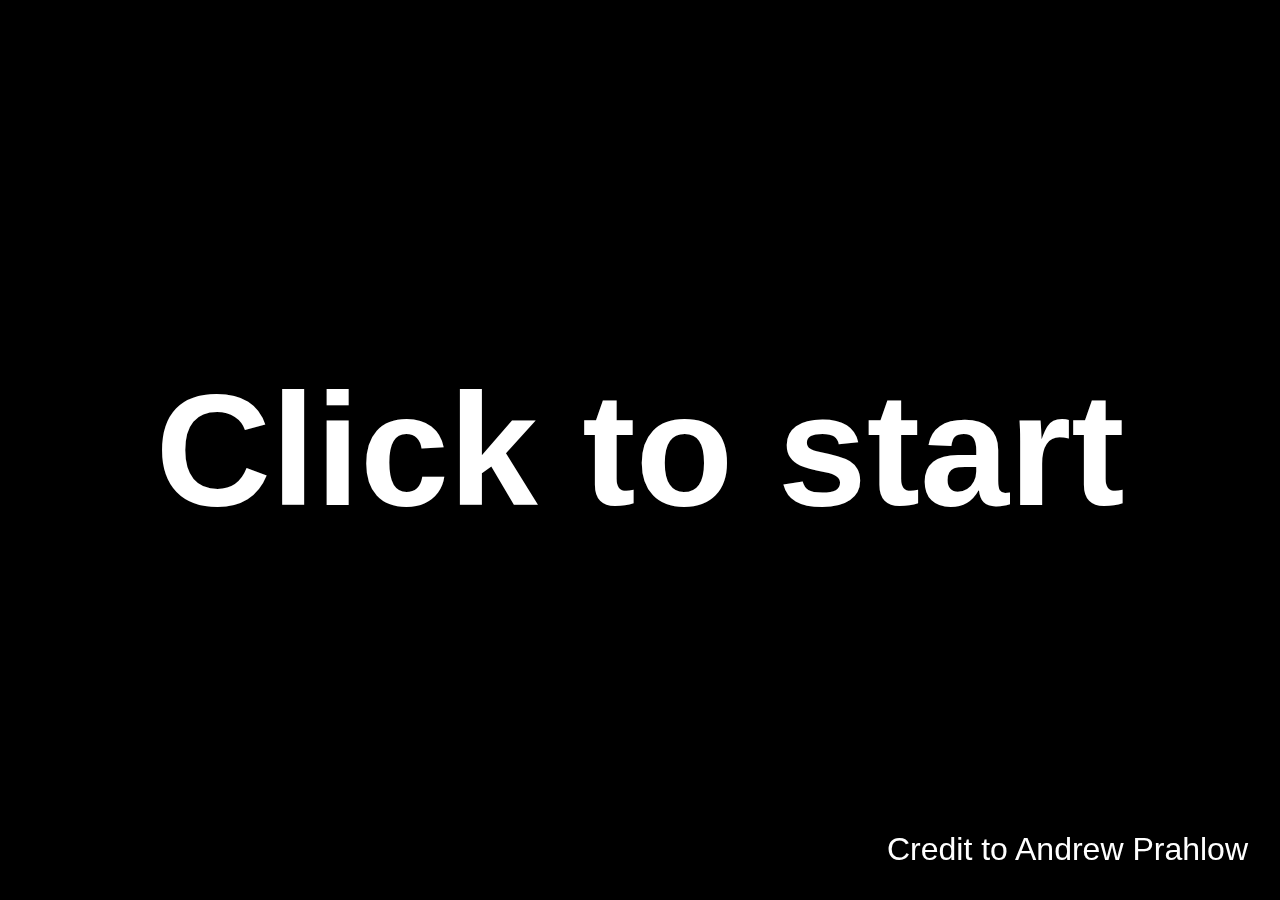
<file: index.html>
<!DOCTYPE html>
<html lang="en">
	<head>
		<link rel="stylesheet" href="style.css">
		<link rel="shortcut icon" href="favicon.ico"/>
		<script src="howler.js"></script>
		<script src="preload.js"></script>
		<script src="index.js" defer></script>
		<title>Travelers</title>
	</head>
	<body>
		<div class="loading" id="loader">LOADING...</div>
		<div class="main">
			<div class="traveler">
				<input type="range" step="0.01" min="0" max="1" class="volume">
				<div class="volumeIndicatorWrapper">
					<div class="volumeIndicator"></div>
				</div>
				<img class="icon0" src="resources/chert0.png" alt="chert">
				<img class="icon" src="resources/chert1.png" alt="chert">
			</div>
			<div class="traveler">
				<input type="range" step="0.01" min="0" max="1" class="volume">
				<div class="volumeIndicatorWrapper">
					<div class="volumeIndicator"></div>
				</div>
				<img class="icon0" src="resources/esker0.png" alt="esker">
				<img class="icon" src="resources/esker1.png" alt="esker">
			</div>
			<div class="traveler">
				<input type="range" step="0.01" min="0" max="1" class="volume">
				<div class="volumeIndicatorWrapper">
					<div class="volumeIndicator"></div>
				</div>
				<img class="icon0" src="resources/riebeck0.png" alt="riebeck">
				<img class="icon" src="resources/riebeck1.png" alt="riebeck">
			</div>
			<div class="traveler">
				<input type="range" step="0.01" min="0" max="1" class="volume">
				<div class="volumeIndicatorWrapper">
					<div class="volumeIndicator"></div>
				</div>
				<img class="icon0" src="resources/gabbro0.png" alt="gabbro">
				<img class="icon" src="resources/gabbro1.png" alt="gabbro">
			</div>
			<div class="traveler">
				<input type="range" step="0.01" min="0" max="1" class="volume">
				<div class="volumeIndicatorWrapper">
					<div class="volumeIndicator"></div>
				</div>
				<img class="icon0" src="resources/feldspar0.png" alt="feldspar">
				<img class="icon" src="resources/feldspar1.png" alt="feldspar">
			</div>
			<div class="traveler">
				<input type="range" step="0.01" min="0" max="1" class="volume">
				<div class="volumeIndicatorWrapper">
					<div class="volumeIndicator"></div>
				</div>
				<img class="icon0" src="resources/solanum0.png" alt="solanum">
				<img class="icon" src="resources/solanum1.png" alt="solanum">
			</div>
			<div class="traveler">
				<input type="range" step="0.01" min="0" max="1" class="volume">
				<div class="volumeIndicatorWrapper">
					<div class="volumeIndicator"></div>
				</div>
				<img class="icon0" src="resources/prisoner0.png" alt="prisoner">
				<img class="icon" src="resources/prisoner1.png" alt="prisoner">
			</div>
		</div>
		<p class="credit">Credit to Andrew Prahlow</p>
		<audio id="silence" src="resources/silence.mp3" loop></audio>
	</body>
</html>
</file>
<file: style.css>
body {
	font-family: Arial, Helvetica, sans-serif;
	color: #fff;
	margin: 0;
	background-color: #000;
	min-height: 100vh;
}

.loading {
	width: 100%;
	height: 100%;
	line-height: 100vh;
	text-align: center;
	font-size: 10rem;
	font-weight: bold;
	user-select: none;
	cursor: pointer;
}

.loading.hidden {
	display: none;
}

.loading p {
	font-size: 5rem;
	margin: 0;
}

.loading + .main {
	display: none;
}

.loading.hidden + .main {
	display: flex;
}

.main {
	min-height: 100vh;
	display: flex;
	flex-wrap: wrap;
	justify-content: center;
	align-content: space-evenly;
	justify-content: space-evenly;
}

.volume {
	position: absolute;
	bottom: 0;
	margin: 0px;
	z-index: 100;
	width: 340px;
	margin: 10px 30px;
	height: 15px;
	outline: none;
	cursor: pointer;
}

.volumeIndicatorWrapper {
	position: absolute;
	width: 380px;
	height: 30px;
	z-index: 100;
	bottom: 0;
	margin: 35px 10px;
	opacity: 0;
}

.volumeIndicator {
	font-weight: bold;
	font-size: 1.2rem;
	background-color: #333;
	color: #fff;
	width: 60px;
	height: 30px;
	line-height: 30px;
	text-align: center;
	border-radius: 15px;
	border: 1px solid #000;
}

.volume:hover + .volumeIndicatorWrapper {
	opacity: 1;
}

.traveler {
	width: 400px;
	height: 400px;
	overflow: hidden;
	margin: 0;
	padding: 0;
	margin: 10px;
	cursor: pointer;
	border-radius: 50px;

	filter: grayscale(100%);
	transition: filter 500ms;
	max-width: 100%;
}

.traveler.muted {
	cursor: not-allowed;
}

.traveler.on {
	filter: grayscale(0%);
}

.icon0 {
	position: absolute;
	width: 300px;
	height: 300px;
	overflow: hidden;
	top: 50px;
	left: 50px;
	
	opacity: 1;
	transition: opacity 500ms;
}

.icon {
	position: absolute;
	width: 300px;
	height: 300px;
	overflow: hidden;
	top: 50px;
	left: 50px;

	opacity: 0;
	transition: opacity 500ms;
}

.traveler.on .icon0 {
	opacity: 0;
}

.traveler.on .icon {
	opacity: 1;
}

.credit {
	position: fixed;
	right: 0px;
	bottom: 0px;
	font-size: 2rem;
	margin: 2rem;
	user-select: none;
	pointer-events: none;
}
</file>
